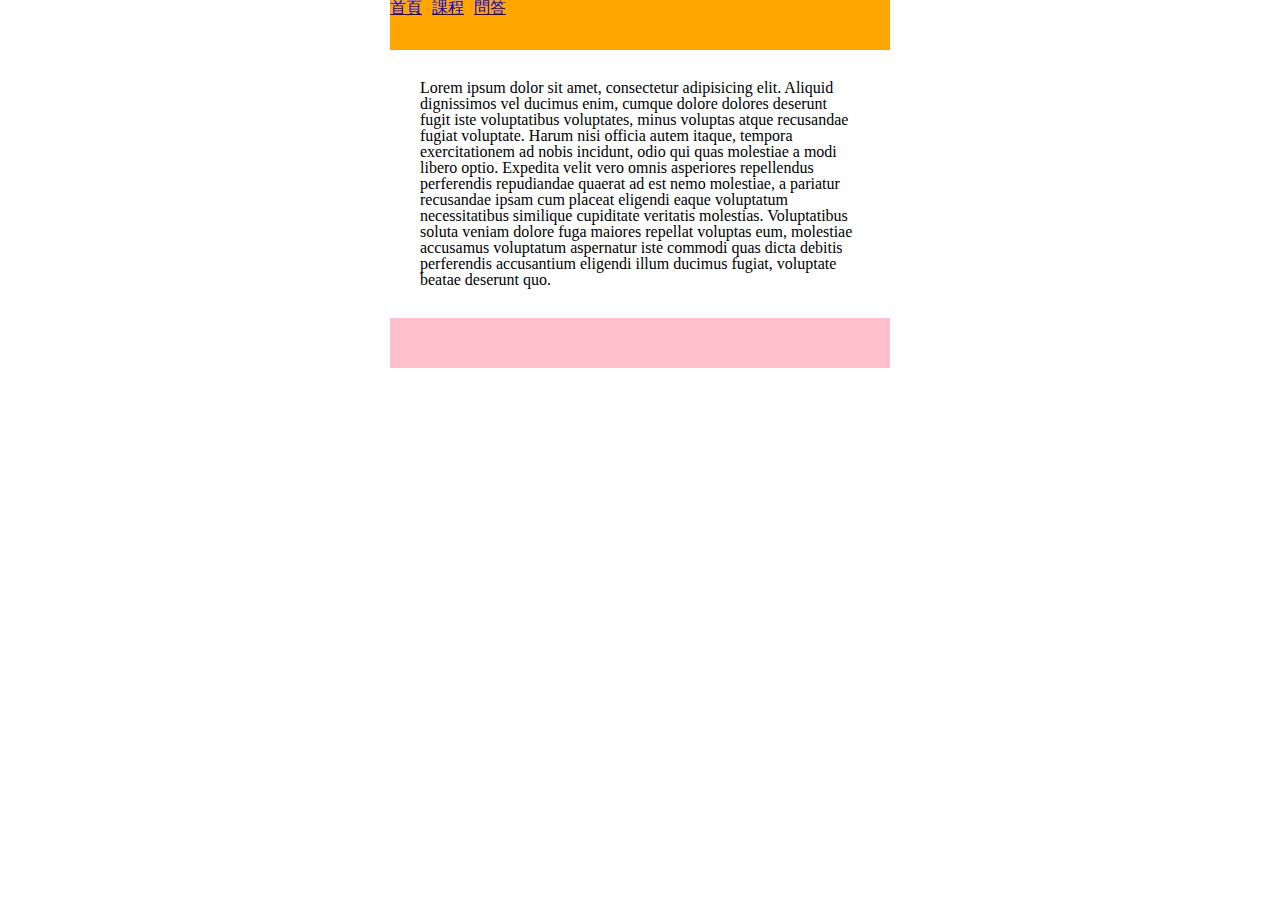
<file: index.html>
<!DOCTYPE html>
<html lang="en">
<head>
	<meta charset="UTF-8">
	<title>Document</title>
	<link rel="stylesheet" href="css/style.css">
</head>
<body>
	<div class="wrap">
		<div class="header clearfix">
			<ul>
				<li><a href="index.html">首頁</a></li>
				<li><a href="course.html">課程</a></li>
				<li><a href="fap.html">問答</a></li>
			</ul>
		</div>
		<div class="content">
			Lorem ipsum dolor sit amet, consectetur adipisicing elit. Aliquid dignissimos vel ducimus enim, cumque dolore dolores deserunt fugit iste voluptatibus voluptates, minus voluptas atque recusandae fugiat voluptate. Harum nisi officia autem itaque, tempora exercitationem ad nobis incidunt, odio qui quas molestiae a modi libero optio. Expedita velit vero omnis asperiores repellendus perferendis repudiandae quaerat ad est nemo molestiae, a pariatur recusandae ipsam cum placeat eligendi eaque voluptatum necessitatibus similique cupiditate veritatis molestias. Voluptatibus soluta veniam dolore fuga maiores repellat voluptas eum, molestiae accusamus voluptatum aspernatur iste commodi quas dicta debitis perferendis accusantium eligendi illum ducimus fugiat, voluptate beatae deserunt quo.
		</div>
		<div class="footer"></div>
	</div>
</body>
</html>
</file>
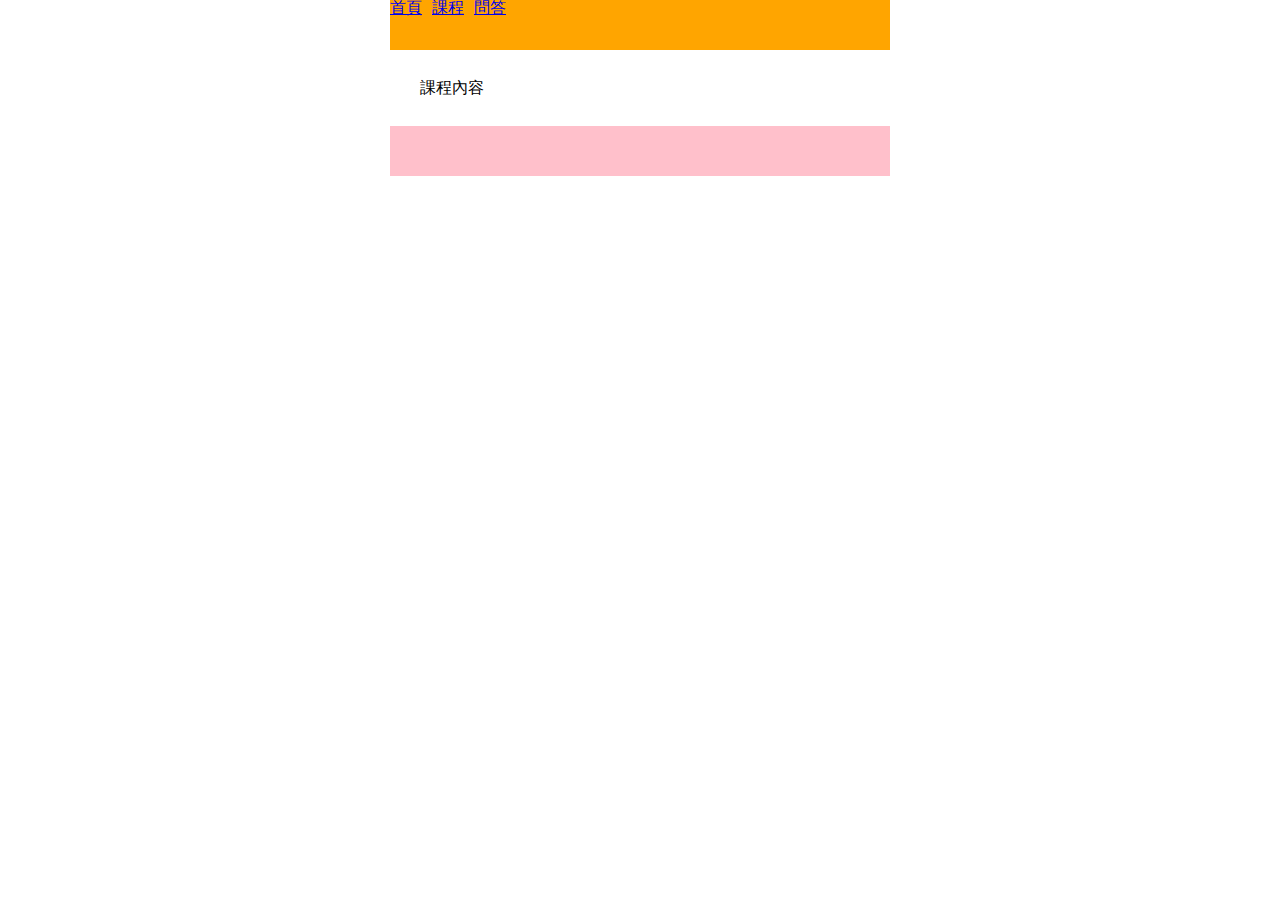
<file: course.html>
<!DOCTYPE html>
<html lang="en">
<head>
	<meta charset="UTF-8">
	<title>Document</title>
	<link rel="stylesheet" href="css/style.css">
</head>
<body>
	<div class="wrap">
		<div class="header clearfix">
			<ul>
				<li><a href="index.html">首頁</a></li>
				<li><a href="course.html">課程</a></li>
				<li><a href="fap.html">問答</a></li>
			</ul>
		</div>
		<div class="content">
			課程內容
		</div>
		<div class="footer"></div>
	</div>
</body>
</html>
</file>
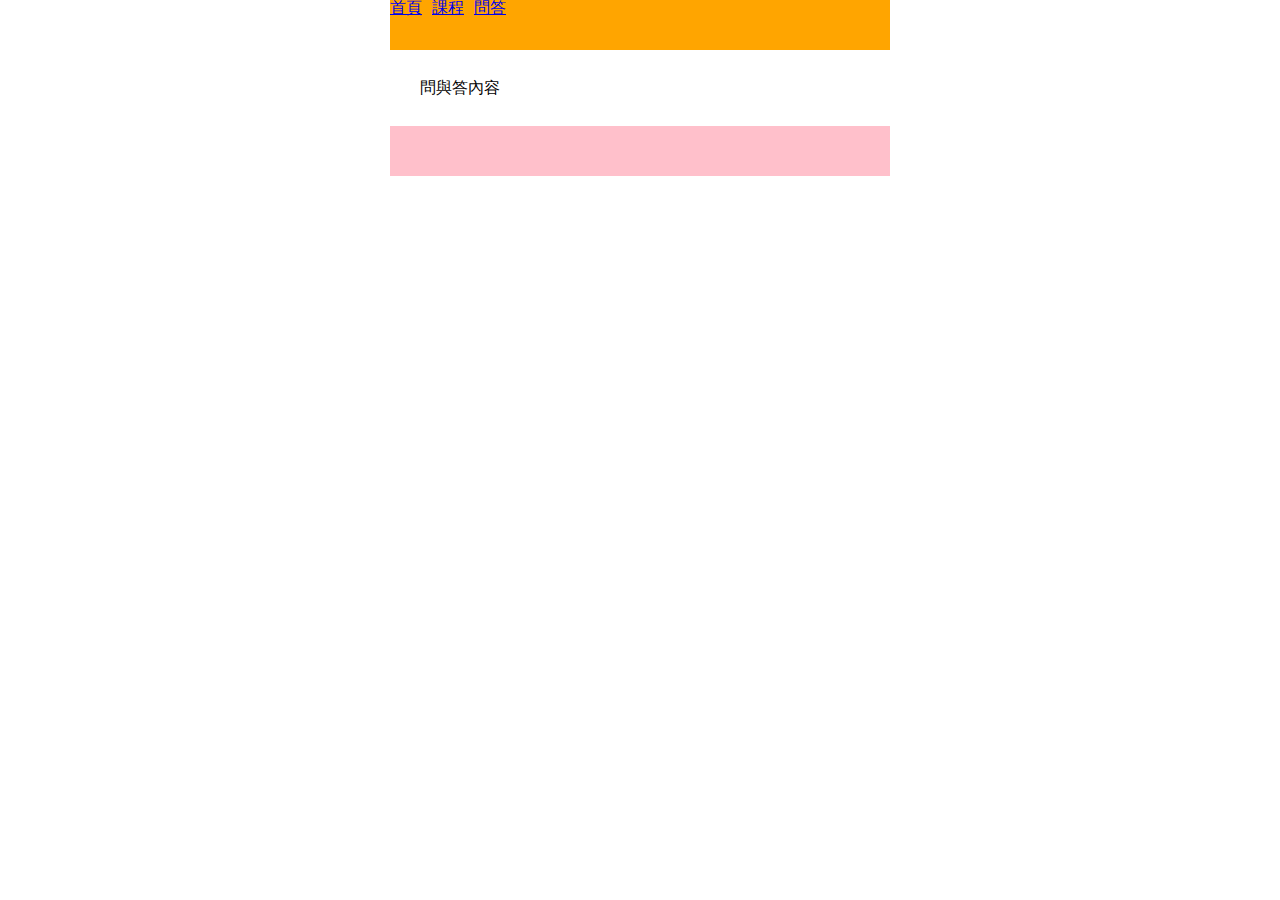
<file: fap.html>
<!DOCTYPE html>
<html lang="en">
<head>
	<meta charset="UTF-8">
	<title>Document</title>
	<link rel="stylesheet" href="css/style.css">
</head>
<body>
	<div class="wrap">
		<div class="header clearfix">
			<ul>
				<li><a href="index.html">首頁</a></li>
				<li><a href="course.html">課程</a></li>
				<li><a href="fap.html">問答</a></li>
			</ul>
		</div>
		<div class="content">
			問與答內容
		</div>
		<div class="footer"></div>
	</div>
</body>
</html>
</file>
<file: css/style.css>
/* http://meyerweb.com/eric/tools/css/reset/ 
   v2.0 | 20110126
   License: none (public domain)
*/

html, body, div, span, applet, object, iframe,
h1, h2, h3, h4, h5, h6, p, blockquote, pre,
a, abbr, acronym, address, big, cite, code,
del, dfn, em, img, ins, kbd, q, s, samp,
small, strike, strong, sub, sup, tt, var,
b, u, i, center,
dl, dt, dd, ol, ul, li,
fieldset, form, label, legend,
table, caption, tbody, tfoot, thead, tr, th, td,
article, aside, canvas, details, embed, 
figure, figcaption, footer, header, hgroup, 
menu, nav, output, ruby, section, summary,
time, mark, audio, video {
	margin: 0;
	padding: 0;
	border: 0;
	font-size: 100%;
	font: inherit;
	vertical-align: baseline;
}
/* HTML5 display-role reset for older browsers */
article, aside, details, figcaption, figure, 
footer, header, hgroup, menu, nav, section {
	display: block;
}
body {
	line-height: 1;
}
ol, ul {
	list-style: none;
}
blockquote, q {
	quotes: none;
}
blockquote:before, blockquote:after,
q:before, q:after {
	content: '';
	content: none;
}
table {
	border-collapse: collapse;
	border-spacing: 0;
}

.wrap{
	width: 500px;
	margin: 0 auto;
}

.clearfix:after{
  content:'';
  display:table;
  clear:both;
}

.header{
	height: 50px;
	background-color: orange;
}

.header ul li{
	float: left;
	margin-right: 10px;
}

.content{
	padding: 30px;
}

.footer{
	height: 50px;
	background-color: pink;
}
</file>
